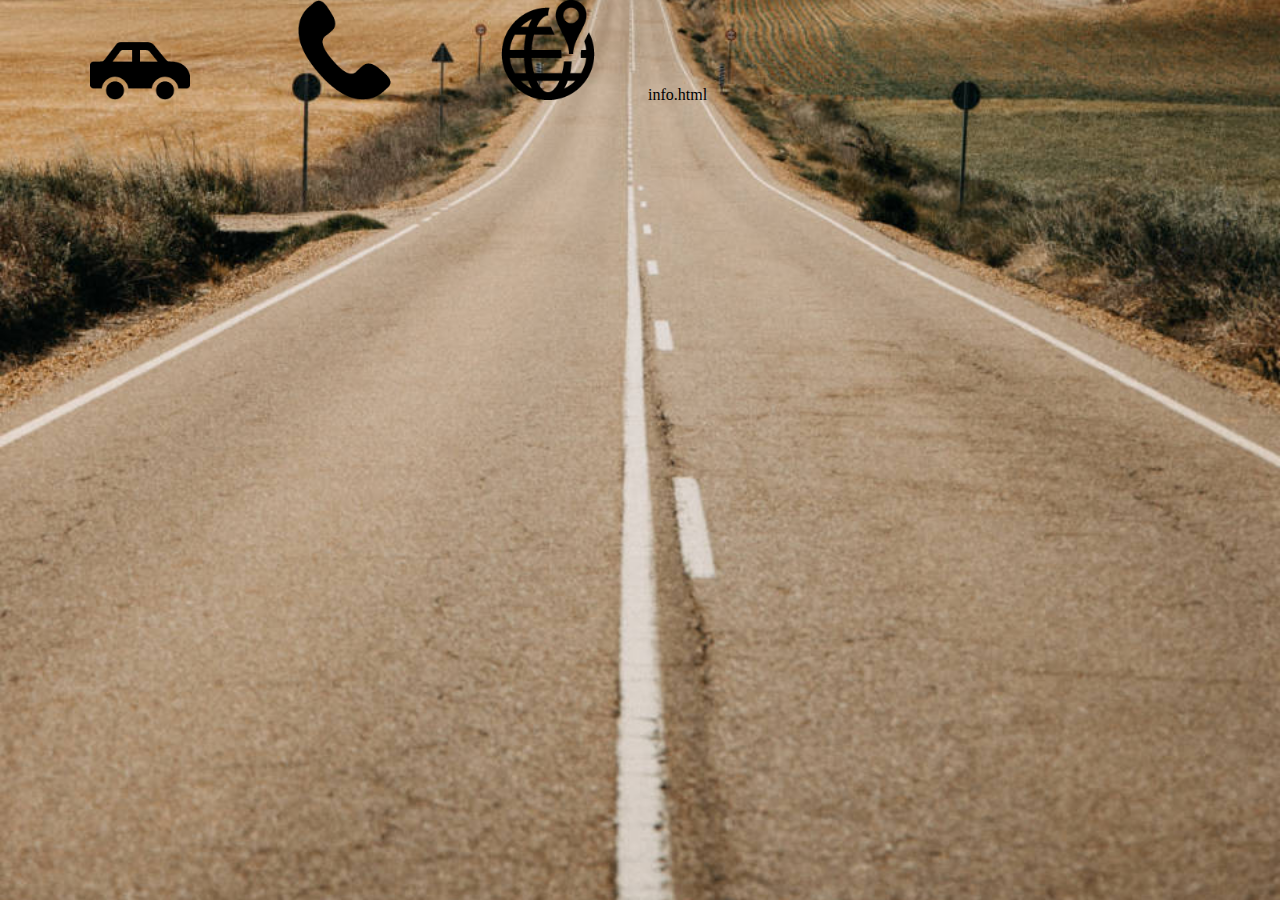
<file: info.html>
<!DOCTYPE html>
<html lang="fr">
<head>
    <meta charset="UTF-8">
    <meta http-equiv="X-UA-Compatible" content="IE=edge">
    <meta name="viewport" content="width=device-width, initial-scale=1.0">
    <link rel="stylesheet" href="style.css">
</head>
<body>
    <a class="pages" href="#" target="_self" title="Voitures"><img src="img/car.ico" alt="voitures"></a>
<a class="pages" href="#" target="_self" title="Contact"><img src="img/phone.ico" alt="contact"></a>
<a class="pages" href="#" target="_self" title="Nous Trouvez"><img src="img/gps.ico" alt="gps"></a>info.html
</body>
</html>
</file>
<file: style.css>
body{
    margin: 0 auto;
    width:1200px;
    max-height:100%;
    overflow: scroll;
    overflow-x: hidden;
    background-image: url(img/fundo1.jpg);
    background-repeat: no-repeat;
    background-size: cover;
    background-position: center;
}  

#logo_topo{
    background:rgb(148, 180, 225);
    opacity: 0.8;
    text-align:center;
    width: auto;
    height: 125px;
    margin-bottom: 20px;
    background-image:url(img/android-chrome-192x192.png);
    background-repeat: no-repeat;
    background-position: left;
    padding-bottom: 10px;
}
#logo_topo h1{
    color: blue;
    text-align: left;
    padding-left: 200px;
    padding-top: 70px;
}

.navbar ul{
    list-style: none;
    float: right;
}
.navbar ul li{
    text-decoration: none;
    width: 120px;
    height: 50px;
    vertical-align: middle;
    padding: 45px 0;
    position: relative;
    float:left;
  
}



.navbar ul li a{
    text-decoration: none;
    display: table-cell;
    width: 100px;
    height: 30px;
    margin: 0px;
    background-color: rgb(218, 202, 202);
    padding: 1px 5px 1px 5px;
    text-align: center;
    vertical-align: middle;
    border-radius: 10px;
    color: rgb(29, 13, 242);
    font-size: 15px;
    font-family: Arial, Helvetica, sans-serif;
    cursor: pointer;
    
}

.navbar ul li a:hover{
    background-color: blueviolet;
    color: antiquewhite;
}

#bienvenue{
    height: 100px;
}
.bienvenue{
    height: 60px;
    text-align: center;
    color:#fff;
}

.bienvenue h1{
    text-transform:uppercase ;
   margin-left: 350px;
}
/* section de slider*/
.slider{
    position: flex;
}
.container{
    min-width: 100%;
    max-height: 100vh;
    margin: 60px 0;
    display: flex;
    align-items: center;
    justify-content: center;

}
.swiper{
    width:100%;
    
}

.swiper-slide img{
    width: 100%;
}

.swiper .swiper-button-next,.swiper .swiper-button-prev{
    color:rgb(114, 111, 111);
}

.swiper .swiper-pagination-bullet-active{
    background-color: #fff;
    vertical-align: center;
}

@media (max-width: 1200px) {
    .banner, .banner img {
        height: 582px;
    }
}
@media (max-width: 991px) {
    .banner, .banner img {
        height: 482px;
    }
}
@media (max-width: 767px) {
    .banner, .banner img {
        height: 382px;
    }
}


/*section de recherche */
#cherche {
    width: 960px;
    margin: 100px 0px 0px 150px;
   }
    

#f_recherche{
    display: flex;
    border:1px solid #ccc ;
    border-radius: 15px;
    padding: 20px;
    background:rgba(38, 31, 31, 0.5);
    color: #fff;
}
.recherche{
   margin: auto;
    display: inline;

}

label{
    display: block;
}

.title{
    font-family: fantasy;
    font-size:20px;
    color: rgb(12, 9, 9);
    margin:0px 0px 10px 0px;
    padding: 10px 0px 0px 0xp;
}
.button{
    width: 120px;
    height: 30px;
    margin: 0px;
    background-color: rgb(218, 202, 202);
    padding: 1px 5px 1px 5px;
    text-align: center;
    vertical-align: middle;
    border-radius: 10px;
    color: rgb(29, 13, 242);
    font-size: 15px;
    font-family: Arial, Helvetica, sans-serif;
    cursor: pointer;
    border: 0px;
    
}
.button:hover{
    background-color: blueviolet;
    color: antiquewhite;
}

#info{
    display: flex;
    padding: 15px 0px;
   

}
.pages{
    margin: auto;
    padding: 50px;

}
.pages img{
    width: 100px;
}

.footer{
    display: flex;
    background:rgba(38, 31, 31, 0.5);
    padding: 1px 20px;
    margin: 15px 0px 20px 0px;
   justify-content: space-between;
}

footer p{
    color: #fff;
}
.sociaux{
    display: flex;
    float: left;
}
.social{
    width:40px;
    height: 40px;
    text-align: center;
    line-height: 40px;
    margin: 10px;
    padding-right: 30px;
}
.social a{
    color:#fff;
    font-size: 1.5em;
}





/*Pour entre login*/

#main{
    padding-top: 20px;
}

#f_login input{
    display: block;
    margin-bottom: 5px;
    margin-left: 50px;
    padding: 10px;
    font-size: 14px;
    font-family:Arial, Helvetica, sans-serif;
    
    color: rgb(16, 15, 15);
}
#f_login label{
    display: block;
    margin-left: 50px;
    padding: 10px;
    font-size: 14px;
    font-family:Arial, Helvetica, sans-serif;
    color: #fff;
}
/*button*/
#f_login input[type=submit]{
    width: 120px;
    height: 30px;
    margin: 50px;
    background-color: rgb(218, 202, 202);
    padding: 1px 5px 1px 5px;
    text-align: center;
    vertical-align: middle;
    border-radius: 10px;
    color: rgb(29, 13, 242);
    font-size: 15px;
    font-family: Arial, Helvetica, sans-serif;
    cursor: pointer;
    border: 0px;
}

#f_login input[type=submit]:hover{
    background-color: blueviolet;
    color: antiquewhite;

}
</file>
